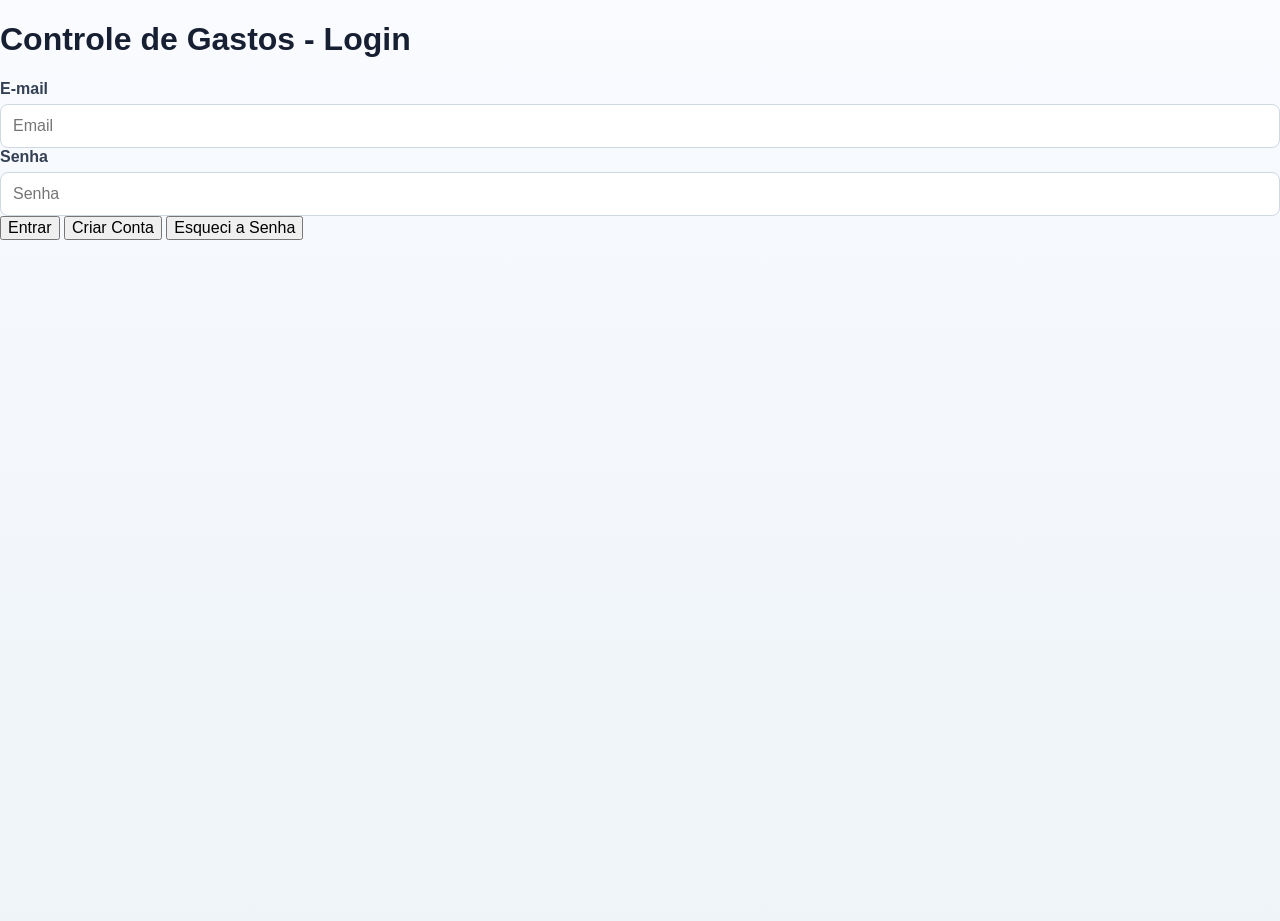
<file: Login.html>
<!DOCTYPE html>
<html lang="pt-BR">
<head>
    <meta charset="UTF-8" />
    <meta name="viewport" content="width=device-width, initial-scale=1.0" />
    <title>Login - Controle de Gastos</title>
    <link rel="stylesheet" href="css/style.css" />
</head>
<body>
<div class="login-container">
    <h1>Controle de Gastos - Login</h1>

    <label for="email">E-mail</label>
    <input type="email" id="email" placeholder="Email" required />

    <label for="password">Senha</label>
    <input type="password" id="password" placeholder="Senha" required />
    <button id="loginBtn">Entrar</button>
    <button id="signupBtn">Criar Conta</button>
    <button id="forgotBtn">Esqueci a Senha</button>

    <p id="statusMessage"></p>
</div>

<script src="js/app.js"></script>
</body>
</html>
</file>
<file: css/style.css>
/* Tema visual compartilhado por todas as paginas web. */
/* Variaveis globais, estrutura, componentes, graficos e ajustes responsivos. */
* {
  box-sizing: border-box;
}

:root {
  --bg: #f4f7fb;
  --surface: #ffffff;
  --surface-soft: #f8fafc;
  --border: #dbe3ee;
  --text: #172033;
  --muted: #667085;
  --primary: #2f6fed;
  --primary-hover: #245bd0;
  --secondary: #0f9f8f;
  --secondary-hover: #0b8175;
  --danger: #dc2626;
  --danger-hover: #b91c1c;
  --shadow: 0 14px 34px rgba(15, 23, 42, 0.08);
  --shadow-soft: 0 8px 22px rgba(15, 23, 42, 0.06);
  --radius: 8px;
}

html {
  scroll-behavior: smooth;
}

body {
  margin: 0;
  min-height: 100vh;
  font-family: Arial, Helvetica, sans-serif;
  background: linear-gradient(180deg, #f9fbff 0%, var(--bg) 42%, #eef4f8 100%);
  color: var(--text);
}

button,
input,
select {
  font: inherit;
}

.page {
  width: min(1280px, 100%);
  margin: 0 auto;
  padding: 24px;
}

.topbar {
  display: flex;
  justify-content: space-between;
  align-items: center;
  gap: 16px;
  margin-bottom: 22px;
  padding: 18px 20px;
  background: rgba(255, 255, 255, 0.82);
  border: 1px solid rgba(219, 227, 238, 0.9);
  border-radius: var(--radius);
  box-shadow: var(--shadow-soft);
}

.topbar h1 {
  margin: 0;
  font-size: clamp(26px, 3vw, 34px);
  line-height: 1.08;
  letter-spacing: 0;
}

.topbar-actions {
  display: flex;
  flex-wrap: wrap;
  gap: 10px;
  justify-content: flex-end;
}

.subtitle {
  margin: 6px 0 0;
  color: var(--muted);
}

.user-box {
  display: flex;
  align-items: center;
  justify-content: flex-end;
  flex-wrap: wrap;
  gap: 10px;
}

#userEmail {
  max-width: 280px;
  overflow: hidden;
  color: var(--muted);
  text-overflow: ellipsis;
  white-space: nowrap;
}

main {
  display: grid;
  gap: 16px;
}

.card {
  width: 100%;
  max-width: 1200px;
  margin: 0 auto;
  padding: 20px;
  background: var(--surface);
  border: 1px solid var(--border);
  border-radius: var(--radius);
  box-shadow: var(--shadow-soft);
}

.card h2,
.card h3 {
  margin-top: 0;
  letter-spacing: 0;
}

.card h2 {
  margin-bottom: 16px;
  font-size: 22px;
}

.card h3 {
  margin-bottom: 12px;
  font-size: 16px;
}

.auth-card {
  max-width: 760px;
  box-shadow: var(--shadow);
}

.download-card {
  display: flex;
  align-items: center;
  justify-content: space-between;
  gap: 16px;
  max-width: 760px;
}

.download-card h2 {
  margin-bottom: 6px;
}

.download-card p {
  margin: 0;
  color: var(--muted);
}

.form-grid {
  display: grid;
  grid-template-columns: repeat(2, minmax(0, 1fr));
  gap: 14px;
  margin-bottom: 14px;
}

label {
  display: block;
  margin-bottom: 6px;
  color: #344054;
  font-weight: 700;
}

input,
select {
  width: 100%;
  min-height: 44px;
  padding: 11px 12px;
  color: var(--text);
  background: #fff;
  border: 1px solid #cfd8e3;
  border-radius: 8px;
  outline: none;
  transition: border-color 0.18s ease, box-shadow 0.18s ease, background 0.18s ease;
}

input:focus,
select:focus {
  background: #fff;
  border-color: var(--primary);
  box-shadow: 0 0 0 4px rgba(47, 111, 237, 0.13);
}

input[type="file"] {
  padding: 9px;
  background: var(--surface-soft);
}

.actions {
  display: flex;
  flex-wrap: wrap;
  gap: 10px;
  margin-top: 16px;
}

.btn {
  position: relative;
  display: inline-flex;
  min-height: 42px;
  align-items: center;
  justify-content: center;
  overflow: hidden;
  border: 0;
  border-radius: 8px;
  padding: 10px 15px;
  cursor: pointer;
  font-weight: 700;
  line-height: 1.2;
  text-decoration: none;
  transition: transform 0.15s ease, background 0.15s ease, box-shadow 0.15s ease;
}

.btn:hover {
  transform: translateY(-1px);
  box-shadow: 0 8px 18px rgba(15, 23, 42, 0.10);
}

.btn:active {
  transform: translateY(0);
}

.btn:disabled {
  cursor: not-allowed;
  opacity: 0.55;
  transform: none;
  box-shadow: none;
}

.btn-primary {
  background: var(--primary);
  color: #fff;
}

.btn-primary:hover {
  background: var(--primary-hover);
}

.btn-secondary {
  background: var(--secondary);
  color: #fff;
}

.btn-secondary:hover {
  background: var(--secondary-hover);
}

.btn-danger {
  background: var(--danger);
  color: #fff;
}

.btn-danger:hover {
  background: var(--danger-hover);
}

.btn-light {
  background: #e9eef5;
  color: #1f2937;
}

.btn-light:hover {
  background: #dde6f0;
}

.status {
  min-height: 20px;
  margin: 12px 0 0;
  color: #b00020;
  white-space: pre-line;
}

.hidden {
  display: none !important;
}

.signup-grid {
  align-items: end;
}

.password-strength {
  align-self: stretch;
}

.password-strength-track {
  width: 100%;
  height: 12px;
  overflow: hidden;
  border-radius: 999px;
  background: #e5e7eb;
}

.password-strength-fill {
  display: block;
  width: 0;
  height: 100%;
  transition: width 0.2s ease, background 0.2s ease;
}

.password-strength-fill.empty {
  background: #d1d5db;
}

.password-strength-fill.weak {
  background: #dc2626;
}

.password-strength-fill.medium {
  background: #d97706;
}

.password-strength-fill.strong {
  background: var(--secondary);
}

.password-strength-label {
  margin: 8px 0 0;
  font-size: 13px;
}

.password-strength-label.empty {
  color: var(--muted);
}

.password-strength-label.weak {
  color: #b91c1c;
}

.password-strength-label.medium {
  color: #b45309;
}

.password-strength-label.strong {
  color: #047857;
}

#dashboardSection {
  width: 100%;
  padding: 0;
}

.dashboard-header {
  margin-bottom: 16px;
}

.filter-row,
.date-range {
  display: flex;
  flex-wrap: wrap;
  gap: 12px;
  align-items: flex-end;
  width: 100%;
}

.field {
  min-width: 160px;
}

.field label {
  font-size: 12px;
  margin-bottom: 5px;
  color: var(--muted);
}

.kpis {
  display: grid;
  grid-template-columns: repeat(3, minmax(0, 1fr));
  gap: 16px;
  margin-bottom: 16px;
}

.kpi {
  position: relative;
  overflow: hidden;
}

.kpi::before {
  position: absolute;
  top: 0;
  left: 0;
  width: 100%;
  height: 4px;
  background: linear-gradient(90deg, var(--primary), var(--secondary));
  content: "";
}

.kpi h3 {
  margin: 0 0 8px;
  color: var(--muted);
  font-size: 14px;
}

.kpi p {
  margin: 0;
  font-size: clamp(24px, 3vw, 30px);
  font-weight: 800;
}

.kpi-delta {
  display: block;
  margin-top: 8px;
  color: var(--muted);
  font-size: 13px;
  line-height: 1.35;
}

.delta-good {
  color: #047857;
}

.delta-bad {
  color: #b91c1c;
}

.delta-neutral {
  color: var(--muted);
}

.content-grid {
  display: grid;
  grid-template-columns: repeat(2, minmax(300px, 1fr));
  gap: 16px;
  margin-bottom: 16px;
}

.content-grid.single-column,
.chart-card-wide {
  grid-column: 1 / -1;
}

.dashboard-analysis {
  margin-bottom: 16px;
}

.section-header {
  display: flex;
  flex-wrap: wrap;
  gap: 12px;
  align-items: center;
  justify-content: space-between;
  margin-bottom: 14px;
}

.section-header h2 {
  margin: 0;
}

.section-actions {
  display: flex;
  flex-wrap: wrap;
  gap: 10px;
  align-items: center;
}

.insight-list {
  margin: 0;
  padding-left: 20px;
}

.insight-list li {
  margin: 8px 0;
}

.chart-wrap {
  position: relative;
  width: 100%;
  height: 250px;
}

.chart-wrap-large {
  height: 320px;
}

canvas {
  width: 100% !important;
  height: 100% !important;
}

.table-wrap {
  overflow-x: auto;
  border: 1px solid var(--border);
  border-radius: 8px;
}

table {
  width: 100%;
  min-width: 760px;
  border-collapse: collapse;
  background: #fff;
}

th,
td {
  padding: 12px 10px;
  border-bottom: 1px solid #e8eef5;
  text-align: left;
  vertical-align: middle;
}

th {
  position: sticky;
  top: 0;
  z-index: 1;
  background: #f2f6fb;
  color: #344054;
  font-size: 13px;
}

tr:hover td {
  background: #f8fbff;
}

.action-delete {
  border: 0;
  border-radius: 8px;
  padding: 8px 12px;
  background: #ef4444;
  color: #fff;
  cursor: pointer;
  font-weight: 700;
}

.action-edit {
  border: none;
  background: transparent;
  color: var(--primary);
  cursor: pointer;
  font-size: 16px;
}

.receipt-box {
  margin: 14px 0;
  padding: 14px;
  border: 1px solid var(--border);
  border-radius: 8px;
  background: var(--surface-soft);
}

label[for="receiptFile"] {
  margin: 14px 0 6px;
}

.category-list {
  margin: 20px 0 0;
  padding: 0;
  list-style: none;
  border: 1px solid var(--border);
  border-radius: 8px;
  overflow: hidden;
}

.category-filters {
  display: grid;
  grid-template-columns: repeat(2, minmax(0, 1fr));
  gap: 14px;
  margin-top: 20px;
  padding: 14px;
  background: var(--surface-soft);
  border: 1px solid var(--border);
  border-radius: 8px;
}

.category-item {
  display: flex;
  justify-content: space-between;
  align-items: center;
  gap: 12px;
  padding: 12px 14px;
  border-bottom: 1px solid #e8eef5;
  background: #fff;
}

.category-item:last-child {
  border-bottom: 0;
}

.category-item:hover {
  background: #f8fbff;
}

.category-empty {
  padding: 18px 14px;
  color: var(--muted);
  text-align: center;
  background: #fff;
}

.inline-check {
  display: inline-flex;
  align-items: center;
  gap: 8px;
  margin: 0;
}

.inline-check input {
  width: auto;
  min-height: auto;
}

.report-block {
  margin-top: 18px;
  padding: 16px;
  border: 1px solid var(--border);
  border-radius: 8px;
  background: var(--surface-soft);
}

.report-preview {
  margin-top: 18px;
}

.report-kpis {
  margin-top: 12px;
}

.report-insights {
  margin: 16px 0;
  padding: 14px;
  border: 1px solid var(--border);
  border-radius: 8px;
  background: var(--surface-soft);
}

.report-insights ul {
  margin: 10px 0 0;
  padding-left: 20px;
}

.report-insights li {
  margin: 6px 0;
}

.toast {
  position: fixed;
  right: 24px;
  bottom: 24px;
  max-width: min(420px, calc(100vw - 48px));
  padding: 14px 18px;
  border-radius: 8px;
  background: var(--secondary);
  color: #fff;
  font-weight: 700;
  box-shadow: var(--shadow);
  opacity: 0;
  pointer-events: none;
  transform: translateY(18px);
}

.toast.show {
  opacity: 1;
  transform: translateY(0);
  transition: all 0.3s ease;
}

.toast.hide {
  opacity: 0;
  transform: translateY(18px);
  transition: all 0.3s ease;
}

.ripple {
  position: absolute;
  border-radius: 50%;
  background: rgba(255, 255, 255, 0.45);
  pointer-events: none;
  transform: scale(0);
  animation: ripple-effect 0.6s linear;
}

@keyframes ripple-effect {
  to {
    opacity: 0;
    transform: scale(4);
  }
}

.fade-out {
  opacity: 0;
  transform: translateY(10px);
  transition: all 0.3s ease;
}

.fade-in,
.range-transition-in {
  opacity: 1;
  transform: translateY(0);
  transition: all 0.3s ease;
}

.range-transition-out {
  opacity: 0;
  transform: translateY(10px);
  transition: all 0.25s ease;
}

.bubble {
  opacity: 0;
  transform: scale(0.96) translateY(12px);
}

.bubble.show {
  opacity: 1;
  transform: scale(1) translateY(0);
  transition: all 0.35s ease;
}

.date-animated {
  transition: border-color 0.18s ease, box-shadow 0.18s ease;
}

input[type="date"]::-webkit-calendar-picker-indicator {
  cursor: pointer;
}

@media (max-width: 960px) {
  .page {
    padding: 16px;
  }

  .topbar,
  .download-card,
  .filter-row {
    align-items: stretch;
    flex-direction: column;
  }

  .topbar-actions {
    justify-content: flex-start;
  }

  .user-box {
    justify-content: flex-start;
  }

  .form-grid,
  .category-filters,
  .kpis,
  .content-grid {
    grid-template-columns: 1fr;
  }

  .field,
  .date-range .btn,
  .date-range .nav-link {
    width: 100%;
  }
}

@media (max-width: 560px) {
  .card,
  .topbar {
    padding: 16px;
  }

  .actions .btn,
  .actions .nav-link,
  .download-card .btn,
  .topbar-actions .btn,
  .download-link {
    width: 100%;
  }

  .category-item {
    align-items: flex-start;
    flex-direction: column;
  }
}
</file>
